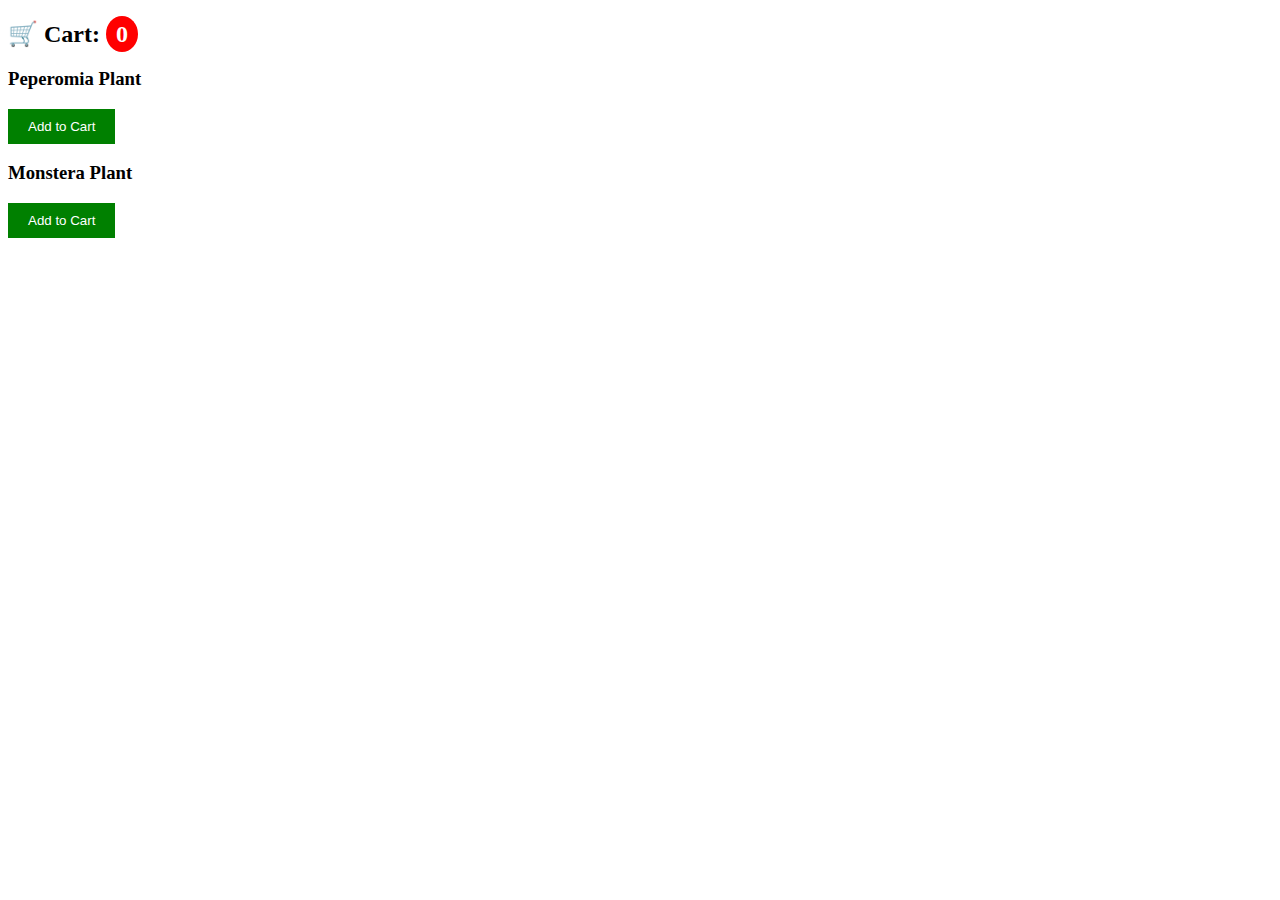
<file: hyml.html>
<!DOCTYPE html>
<html lang="en">
<head>
    <meta charset="UTF-8">
    <meta name="viewport" content="width=device-width, initial-scale=1.0">
    <title>Simple Cart</title>
    <style>
        .cart-counter {
            background: red;
            color: white;
            padding: 5px 10px;
            border-radius: 50%;
        }
        .add-to-cart-btn {
            padding: 10px 20px;
            background: green;
            color: white;
            border: none;
            cursor: pointer;
        }
    </style>
</head>
<body>

<h2>🛒 Cart: <span id="cartCount" class="cart-counter">0</span></h2>

<div>
    <h3>Peperomia Plant</h3>
    <button class="add-to-cart-btn">Add to Cart</button>
</div>

<div>
    <h3>Monstera Plant</h3>
    <button class="add-to-cart-btn">Add to Cart</button>
</div>

<script>
    let cartCount = 0;

    const buttons = document.querySelectorAll('.add-to-cart-btn');
    const cartDisplay = document.getElementById('cartCount');

    buttons.forEach(button => {
        button.addEventListener('click', () => {
            cartCount++;
            cartDisplay.textContent = cartCount;
            alert("Item added to cart!");
        });
    });
</script>

</body>
</html>
</file>
